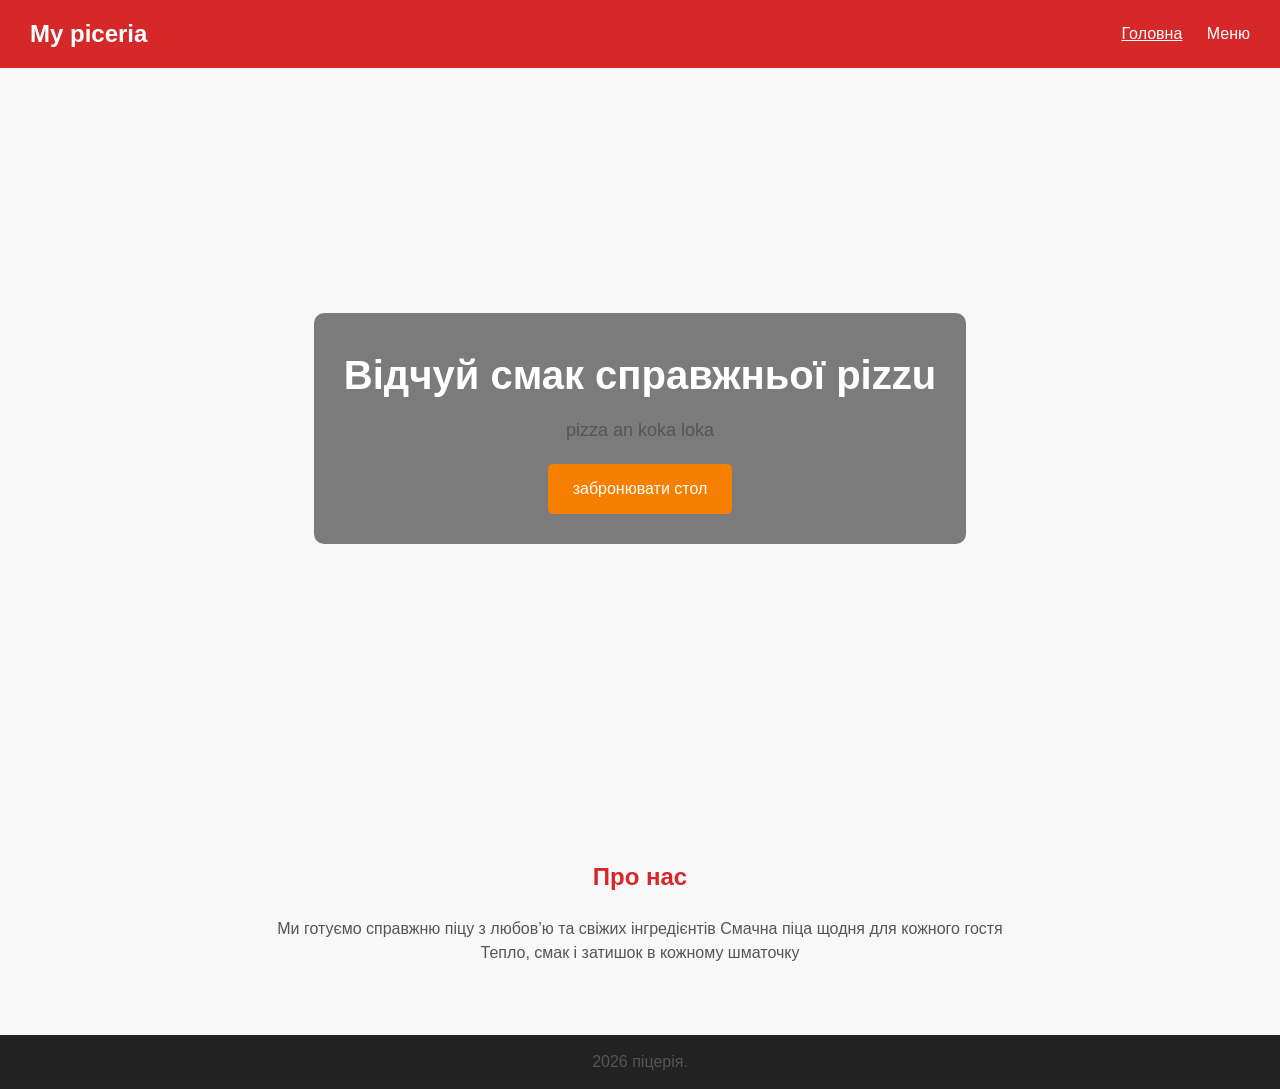
<file: index.html>
<!DOCTYPE html>
<html lang="uk">
<head>
    <meta charset="UTF-8">
    <meta name="viewport" content="width=device-width, initial-scale=1.0">
    <title>caffee | Головна</title>
    <link rel="stylesheet" href="style.css">
</head>
<body>


    <header class="navbar">
        <div class="logo">My piceria</div>


        <nav class="nav-menu" id="navMenu">
            <a href="index.html" class="active">Головна</a>
            <a href="menu.html">Меню</a>
   
        </nav>
    </header>
    <section class="hero parallax">
        <div class="hero-content">
            <h1>Відчуй смак справжньої pizzu</h1>
            <p>pizza an koka loka</p>
            <a href="booking.html" class="btn">забронювати стол </a>
        </div>
    </section>


    <section class="content-block">
        <h2>Про нас</h2>
        <p>Ми готуємо справжню піцу з любов’ю та свіжих інгредієнтів
Смачна піца щодня для кожного гостя
Тепло, смак і затишок в кожному шматочку</p>
    </section>


    <footer>
        <p> 2026 піцерія.</p>
    </footer>
</body>
</html>
</file>
<file: style.css>
/* Загальні стилі */
* {
    margin: 0;
    padding: 0;
    box-sizing: border-box;
}

body {
    font-family: Arial, sans-serif;
    background-color: #f8f8f8;
    color: #333;
    line-height: 1.6;
}

/* Навігація */
.navbar {
    background-color: #d62828;
    color: white;
    display: flex;
    justify-content: space-between;
    align-items: center;
    padding: 15px 30px;
}

.logo {
    font-size: 24px;
    font-weight: bold;
}

.nav-menu a {
    color: white;
    text-decoration: none;
    margin-left: 20px;
    transition: 0.3s;
}

.nav-menu a:hover,
.nav-menu .active {
    text-decoration: underline;
}

/* Головний блок */
.hero {
    height: 80vh;
    background: url("https://images.unsplash.com/photo-1513104890138-7c749659a591")
        center/cover no-repeat;
    display: flex;
    justify-content: center;
    align-items: center;
    text-align: center;
    color: white;
}

.hero-content {
    background-color: rgba(0, 0, 0, 0.5);
    padding: 30px;
    border-radius: 10px;
}

.hero h1 {
    font-size: 40px;
    margin-bottom: 10px;
}

.hero p {
    margin-bottom: 20px;
    font-size: 18px;
}

/* Кнопка */
.btn {
    display: inline-block;
    background-color: #f77f00;
    color: white;
    padding: 12px 25px;
    text-decoration: none;
    border-radius: 5px;
    transition: 0.3s;
}

.btn:hover {
    background-color: #fc9505;
}

/* Блок контенту */
.content-block {
    max-width: 800px;
    margin: 50px auto;
    padding: 20px;
    text-align: center;
}

.content-block h2 {
    margin-bottom: 20px;
    color: #d62828;
}

/* Футер */
footer {
    background-color: #222;
    color: white;
    text-align: center;
    padding: 15px;
}
h2 {
    color: #27ae60;
  
    text-align: center;
}

p {
    color: #555;
    line-height: 1.5;
}

img {
   
    width: 100%;

}

.product-container {

flex-wrap:wrap ;
    padding: 20px;
    gap: 15px;

    display: grid;
    grid-template-columns: repeat(4, 1fr);
    justify-content:center;

}

.product-card {
 
    background-color: white;
    width: 200px;
    border: 1px solid #ddd;
    border-radius: 8px;
    padding: 15px;
    text-align: center;
    box-shadow: 0 2px 5px rgba(0, 0, 0, 0.1);
}

.product-card img {
    width: 100%;
    height: 120px;
    border-radius: 5px;
    margin-bottom: 10px;
}
</file>
